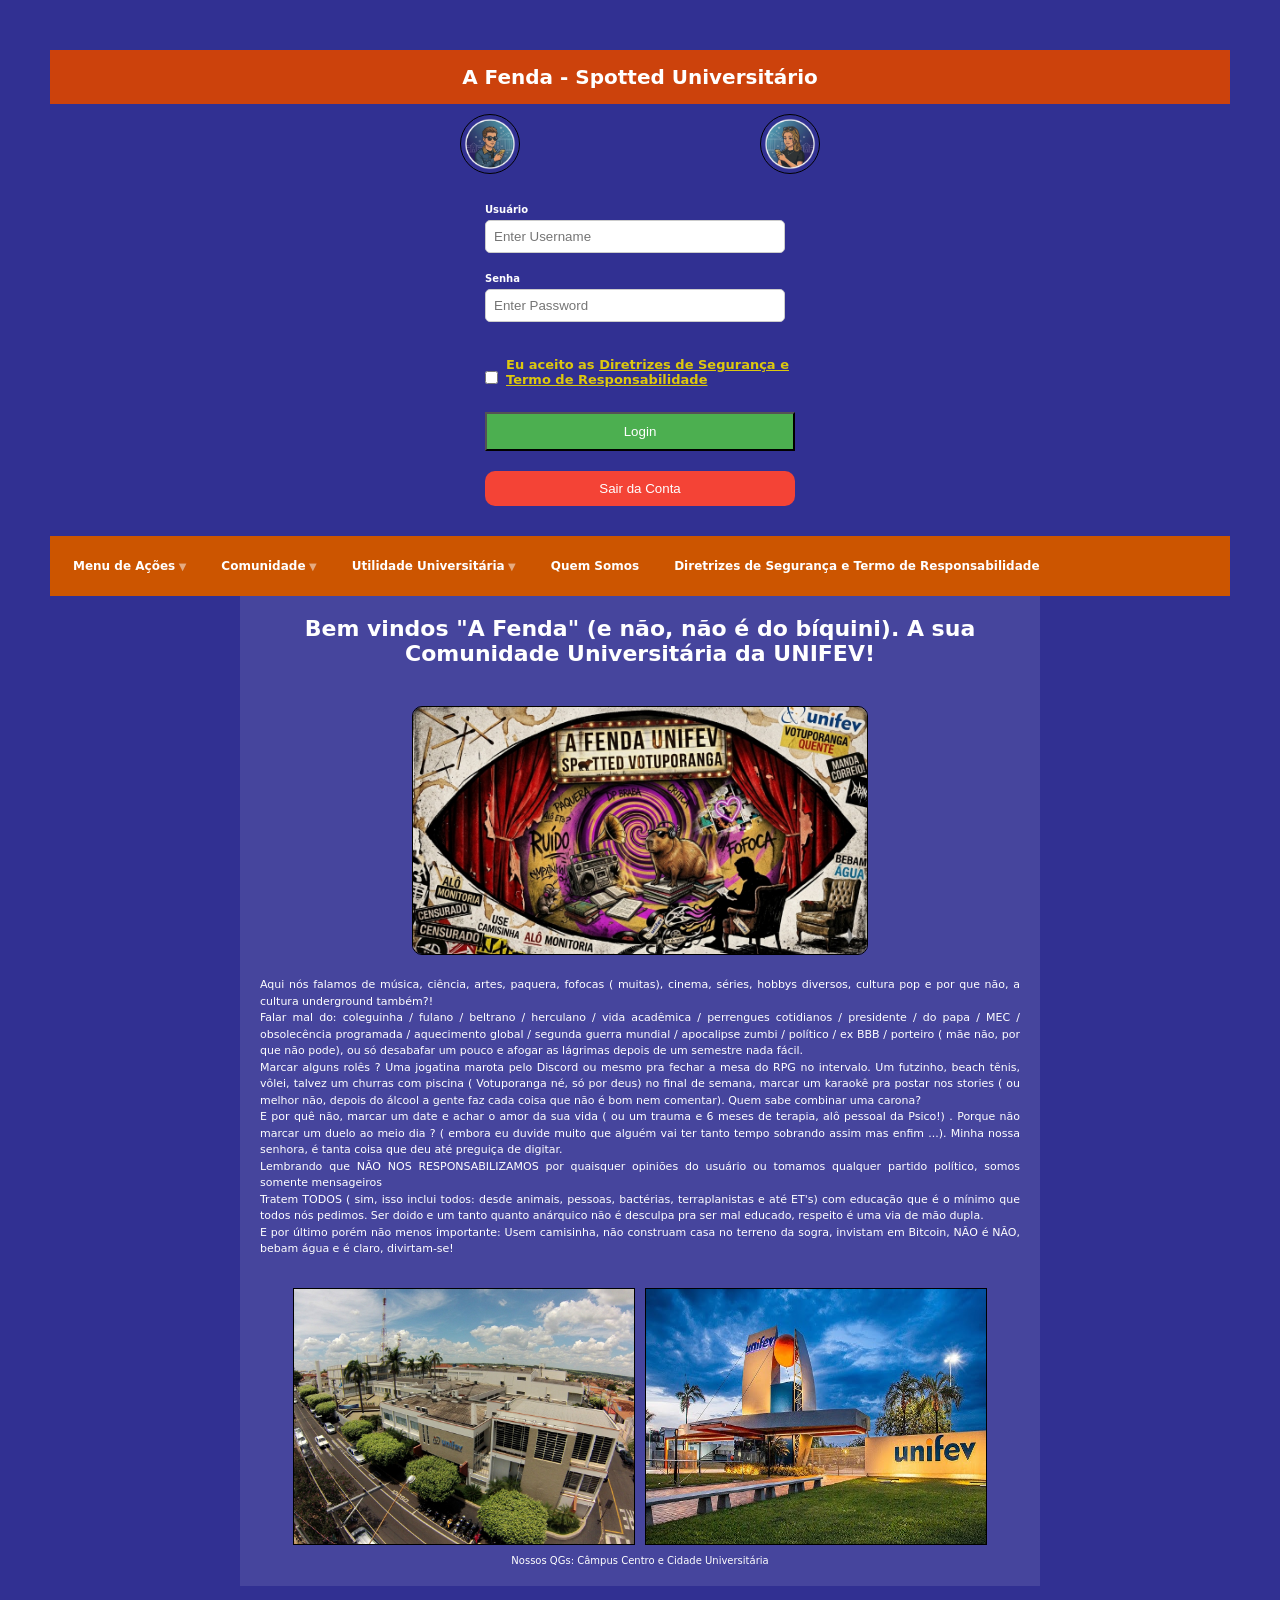
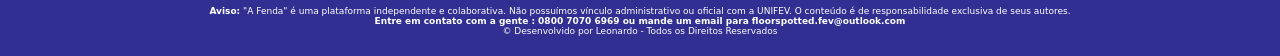
<file: como-realmente-esta/index.html>
<!DOCTYPE html>
<html lang="pt-BR"> 
<head>
    <meta charset="UTF-8">
    <meta name="viewport" content="width=device-width, initial-scale=1.0">
     <title> A Fenda - Spotted Universitário (Votuporanga)</title>
    <meta property="og:title" content="A Fenda - Spotted Universitário">
    <meta name="description" content="O ponto de encontro anônimo dos universitários de Votuporanga. Envie seu correio elegante, confissões e mensagens no feed compartilhado.">
    <link rel="stylesheet" href="estilos.css">

  <style>
     header {
               background-color: rgb(204, 66, 12);
               color: rgb(255, 255, 255);
               padding: 15px ;
               text-align: center;
         }
        .input-group { margin-bottom: 10px; }
        .input-group label, .input-group input { display: block; width: 100%; max-width: 300px; }
        .input-group input { padding: 8px; margin-top: 5px; color: black; }
        
    </style>

    <body style="color:rgb(255, 255, 255); background-color: rgb(49, 48, 146);">
    <header>
        <h1> A Fenda - Spotted Universitário </h1>
    </header>

     <form action="action_page.php" method="post">
    <div class="imgcontainer"> 
      <img src="imagensfoto/img_avatar2.jpg" alt="Avatar" class="avatar" >
      <img src="imagensfoto/img_avatar1.jpg" alt="Avatar" class="avatar" >
    </div>

    <div class="container">
        <div class="input-group">
            <label for="uname"><b>Usuário</b></label>
            <input type="text" placeholder="Enter Username" name="uname" required>
        </div>

        <div class="input-group">
            <label for="psw"><b>Senha</b></label>
            <input type="password" placeholder="Enter Password" name="psw" required>
        </div>

    <div style="margin: 15px 0; display: flex; align-items: center; gap: 8px;">
      <input type="checkbox" name="terms" id="terms" required>
      <label for="terms" style="font-size: 13px; color: #ddc80e; font-weight: bold;">
        Eu aceito as <a href="diretrizes.html" style="color: #ddc80e; text-decoration: underline;">Diretrizes de Segurança e Termo de Responsabilidade</a>
     </label>
   </div>

        <button type="submit" style="background-color: #4CAF50; color: white; padding: 10px; width: 100%; cursor: pointer;">
            Login
        </button>
    
        <button type="button" onclick="deslogar()" class="cancelbtn" style="color: #f44336; margin-top: 10px; width: 100%; color: white; padding: 10px; cursor: pointer;">
           Sair da Conta
        </button>
    </div> 
 </form>

<nav>
    <ul class="menu">
        <li class="menu-item dropdown"> 
            <a href="index.html">Menu de Ações</a>
            <ul class="submenu">
                <li><a href="#">Correio Elegante</a></li>
                <li><a href="#">Mensagem Anônima</a></li>
                <li><a href="#">Feed Principal</a></li>
            </ul>
        </li>
        <li class="menu-item dropdown">
            <a href="#">Comunidade</a>
            <ul class="submenu">
                <li><a href="#">Feed Geral</a></li>
                <li><a href="#">Rolês e Festas</a></li>
            </ul>
        </li>
        <li class="menu-item dropdown">
            <a href="#">Utilidade Universitária</a>
            <ul class="submenu">
                <li><a href="perdidos.html"> Perdidos (porém achados)</a></li>
                <li><a href="#">Promoções</a></li>
                <li><a href="#">Vagas em Repúblicas</a></li>
                <li><a href="#">Divulgue seu evento</a></li>
            </ul>
      </li>
        <li class="menu-item"><a href="quem-somos.html">Quem Somos</a>
        </li>
        <li class="menu-item"><a href="diretrizes.html">Diretrizes de Segurança e Termo de Responsabilidade</a>
      </li>
    </ul>

</nav>

<main style="max-width: 800px; margin: auto; padding: 20px;">
    <article style="text-align: center;">
        <h2 style="font-size: 22px; text-align: center; margin-bottom: 20px;"> Bem vindos "A Fenda" (e não, não é do bíquini). A sua Comunidade Universitária da UNIFEV! </h2>
        <img src="imagensfoto/Capa Entrada.jpg" alt="Capa Home do Site" style="width: 60%; border-radius: 10px; margin: 20px 0;">
    </article>


    <article style="font-size: 11px; line-height: 1.5; text-align: justify;">
        <p> Aqui nós falamos de música, ciência, artes, paquera, fofocas ( muitas), cinema, séries, hobbys diversos, cultura pop e por que não, a cultura underground também?!</p>
        <p> Falar mal do: coleguinha / fulano / beltrano / herculano / vida acadêmica / perrengues cotidianos / presidente / do papa / MEC / obsolecência programada / aquecimento global / segunda guerra mundial / apocalipse zumbi / político / ex BBB / porteiro ( mãe não, por que não pode), ou só desabafar um pouco e afogar as lágrimas depois de um semestre nada fácil. </p> 
    Marcar alguns rolês ? Uma jogatina marota pelo Discord ou mesmo pra fechar a mesa do RPG no intervalo. Um futzinho, beach tênis, vôlei, talvez um churras com piscina ( Votuporanga né, só por deus) no final de semana, marcar um karaokê pra postar nos stories ( ou melhor não, depois do álcool a gente faz cada coisa que não é bom nem comentar). Quem sabe combinar uma carona? 
    <p> E por quê não, marcar um date e achar o amor da sua vida ( ou um trauma e 6 meses de terapia, alô pessoal da Psico!) . Porque não marcar um duelo ao meio dia ? ( embora eu duvide muito que alguém vai ter tanto tempo sobrando assim mas enfim ...). Minha nossa senhora, é tanta coisa que deu até preguiça de digitar.</p>
    <p> Lembrando que NÃO NOS RESPONSABILIZAMOS por quaisquer opiniões do usuário ou tomamos qualquer partido político, somos somente mensageiros </p>
    Tratem TODOS ( sim, isso inclui todos: desde animais, pessoas, bactérias, terraplanistas e até ET's) com educação que é o mínimo que todos nós pedimos. Ser doido e um tanto quanto anárquico não é desculpa pra ser mal educado, respeito é uma via de mão dupla. </p>
        <p> E por último porém não menos importante: Usem camisinha, não construam casa no terreno da sogra, invistam em Bitcoin, NÃO é NÃO, bebam água e é claro, divirtam-se! </p>
    </article>

    <article style="text-align: center; margin-top: 30px;">
        <div style="display: flex; gap: 10px; justify-content: center;">
            <img src="imagensfoto/Campus Centro.jpg" alt="UNIFEV- Câmpus Centro" style="width: 45%;">
            <img src="imagensfoto/Cidade Universitaria.jpg" alt="Cidade Universitária" style="width: 45%;">
        </div>
        <figcaption style="margin-top: 10px;">Nossos QGs: Câmpus Centro e Cidade Universitária</figcaption>
    </article>
</main>

<footer>
    <p> <strong> Aviso:</strong> "A Fenda" é uma plataforma independente e colaborativa. Não possuímos vínculo administrativo ou oficial com a UNIFEV. O conteúdo é de responsabilidade exclusiva de seus autores.</p>
    <strong> Entre em contato com a gente : 0800 7070 6969 ou mande um email para floorspotted.fev@outlook.com </strong>
    <p>&copy; <?php echo date ('Y'); ?>  Desenvolvido por Leonardo - Todos os Direitos Reservados </p>  
</footer>

<script>
    function deslogar() {
        if (confirm("Deseja realmente sair da conta?")) {
           
            alert("Você saiu com sucesso!");
            window.location.href = "login.html"; 
        }
    }
</script>

</body>

</html>
</file>
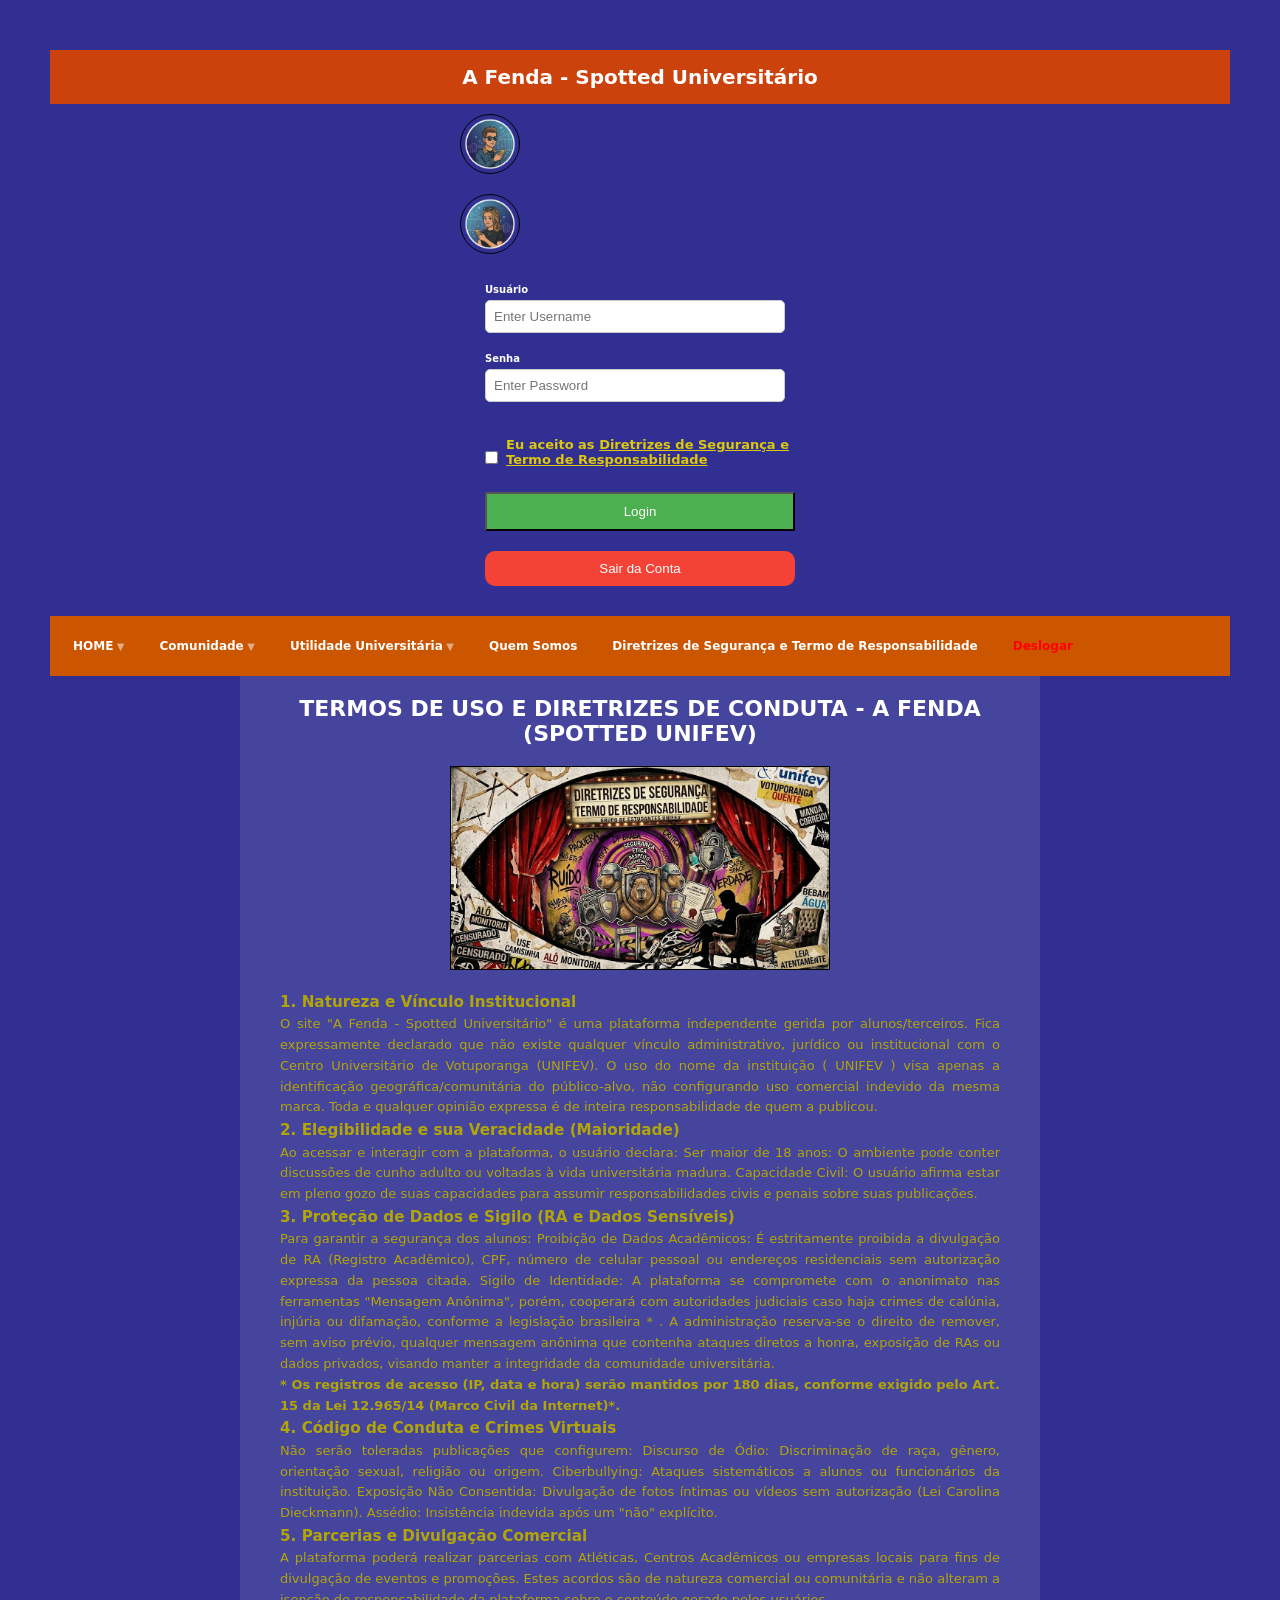
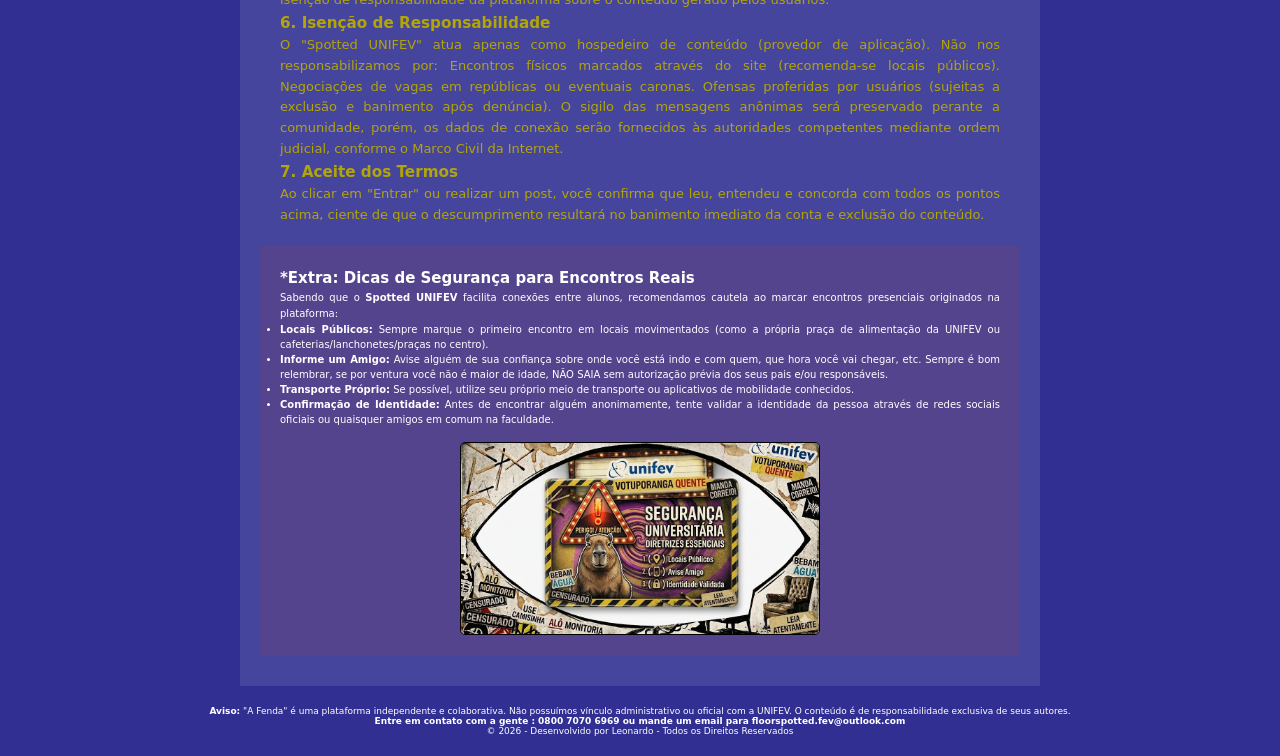
<file: como-realmente-esta/diretrizes.html>
<!DOCTYPE html>
<html lang="pt-BR"> 
<head>
    <meta charset="UTF-8">
    <meta name="viewport" content="width=device-width, initial-scale=1.0">
    <title> A Fenda - Spotted Universitário (Votuporanga)</title>
    <meta property="og:title" content="A Fenda - Spotted Universitário">
    <meta name="description" content="O ponto de encontro anônimo dos universitários de Votuporanga. Envie seu correio elegante, confissões e mensagens no feed compartilhado.">
    <link rel="stylesheet" href="estilos.css">
   
   <style>
    header {
               background-color: rgb(204, 66, 12);
               color: rgb(255, 255, 255);
               padding: 15px ;
               text-align: center;
         }
        .input-group { margin-bottom: 10px; }
        .input-group label, .input-group input { display: block; width: 100%; max-width: 300px; }
        .input-group input { padding: 8px; margin-top: 5px; color: black; }
  </style>

<body style="color: rgb(255, 255, 255); background-color: rgb(49, 48, 146);"> </style>
    <header>
        <h1> A Fenda - Spotted Universitário </h1>
    </header>
        <title>Upload de Avatar</title>
   
    <form action="action_page.php" method="post">
    <div class="imgcontainer">
        <img src="imagensfoto/img_avatar2.jpg" alt="Avatar" class="avatar"> 
    </div>
    <div class="imgcontainer">
      <img src="imagensfoto/img_avatar1.jpg" alt="Avatar" class="avatar">
    </div>

    <div class="container">
        <div class="input-group">
            <label for="uname"><b>Usuário</b></label>
            <input type="text" placeholder="Enter Username" name="uname" required>
        </div>

        <div class="input-group">
            <label for="psw"><b>Senha</b></label>
            <input type="password" placeholder="Enter Password" name="psw" required>
        </div>

    <div style="margin: 15px 0; display: flex; align-items: center; gap: 8px;">
      <input type="checkbox" name="terms" id="terms" required>
      <label for="terms" style="font-size: 13px; color: #ddc80e; font-weight: bold;">
        Eu aceito as <a href="diretrizes.html" style="color: #ddc80e; text-decoration: underline;">Diretrizes de Segurança e Termo de Responsabilidade</a>
      </label>
   </div>

         <button type="submit" style="background-color: #4CAF50; color: white; padding: 10px; width: 100%; cursor: pointer;">
            Login
        </button>

        <button type="button" onclick="deslogar()" class="cancelbtn" style="background-color: #f44336; margin-top: 10px; width: 100%; color: white; padding: 10px; cursor: pointer;">
           Sair da Conta
        </button>
    </div> 
</form>

<nav>
  <ul class="menu">
    <li class="menu-item dropdown"> 
      <a href="index.html">HOME</a>
      <ul class="submenu">
        <li><a href="#">Correio Elegante</a></li>
        <li><a href="#">Mensagem Anônima</a></li>
        <li><a href="#">Feed Principal</a></li>
      </ul>
    </li>
    <li class="menu-item dropdown">
      <a href="#">Comunidade</a>
      <ul class="submenu">
        <li><a href="#">Feed Geral</a></li>
        <li><a href="#">Rolês e Festas</a></li>
      </ul>
    </li>
    <li class="menu-item dropdown">
      <a href="#">Utilidade Universitária</a>
      <ul class="submenu">
        <li><a href="perdidos.html">Perdidos (porém achados)</a></li>
        <li><a href="#">Promoções</a></li>
        <li><a href="#">Vagas em Repúblicas</a></li>
        <li><a href="#">Divulgue seu evento</a></li>
      </ul>
    </li>
    <li class="menu-item">
      <a href="quem-somos.html">Quem Somos</a>
    </li>
    <li class="menu-item">
      <a href="diretrizes.html">Diretrizes de Segurança e Termo de Responsabilidade</a>
    </li>
       <li class="menu-item">
      <a href="index.html" onclick="deslogar()" style="color: rgb(255, 0, 0);">Deslogar</a>
    </li>
  </ul>

</nav>
<main style="max-width: 800px; margin: auto;">
    <article>
<h2 style="font-size: 22px; text-align: center; margin-bottom: 20px;"> TERMOS DE USO E DIRETRIZES DE CONDUTA - A FENDA (SPOTTED UNIFEV) </h2>
    </article>
<div style="display: flex; gap: 10px; justify-content:center;">
<img src="imagensfoto/Capa Termos de Segurança.jpg" alt="Capa dos Termos de Segurança" width=50%>
</div>
 <article style="color: #b1a508; font-size: 13px; padding: 20px; line-height: 1.6;"> 
<h3> 1. Natureza e Vínculo Institucional</h3>
O site "A Fenda - Spotted Universitário" é uma plataforma independente gerida por alunos/terceiros. Fica expressamente declarado que não existe qualquer vínculo administrativo, jurídico ou institucional com o Centro Universitário de Votuporanga (UNIFEV). O uso do nome da instituição ( UNIFEV ) visa apenas a identificação geográfica/comunitária do público-alvo, não configurando uso comercial indevido da mesma marca.
 Toda e qualquer opinião expressa é de inteira responsabilidade de quem a publicou.
<h3>2. Elegibilidade e sua Veracidade (Maioridade)</h3>
Ao acessar e interagir com a plataforma, o usuário declara:
Ser maior de 18 anos: O ambiente pode conter discussões de cunho adulto ou voltadas à vida universitária madura.
Capacidade Civil: O usuário afirma estar em pleno gozo de suas capacidades para assumir responsabilidades civis e penais sobre suas publicações.
<h3>3. Proteção de Dados e Sigilo (RA e Dados Sensíveis)</h3>
Para garantir a segurança dos alunos:
Proibição de Dados Acadêmicos: É estritamente proibida a divulgação de RA (Registro Acadêmico), CPF, número de celular pessoal ou endereços residenciais sem autorização expressa da pessoa citada.
Sigilo de Identidade: A plataforma se compromete com o anonimato nas ferramentas "Mensagem Anônima", porém, cooperará com autoridades judiciais caso haja crimes de calúnia, injúria ou difamação, conforme a legislação brasileira * . A administração reserva-se o direito de remover, sem aviso prévio, qualquer mensagem anônima que contenha ataques diretos a honra, exposição de RAs ou dados privados, visando manter a integridade da comunidade universitária.
<p><strong> * Os registros de acesso (IP, data e hora) serão mantidos por 180 dias, conforme exigido pelo Art. 15 da Lei 12.965/14 (Marco Civil da Internet)*. </strong></p>
<h3>4. Código de Conduta e Crimes Virtuais</h3>
Não serão toleradas publicações que configurem:
Discurso de Ódio: Discriminação de raça, gênero, orientação sexual, religião ou origem.
Ciberbullying: Ataques sistemáticos a alunos ou funcionários da instituição.
Exposição Não Consentida: Divulgação de fotos íntimas ou vídeos sem autorização (Lei Carolina Dieckmann).
Assédio: Insistência indevida após um "não" explícito.
<h3>5. Parcerias e Divulgação Comercial</h3>
A plataforma poderá realizar parcerias com Atléticas, Centros Acadêmicos ou empresas locais para fins de divulgação de eventos e promoções. Estes acordos são de natureza comercial ou comunitária e não alteram a isenção de responsabilidade da plataforma sobre o conteúdo gerado pelos usuários.
<h3>6. Isenção de Responsabilidade</h3>
O "Spotted UNIFEV" atua apenas como hospedeiro de conteúdo (provedor de aplicação). Não nos responsabilizamos por:
Encontros físicos marcados através do site (recomenda-se locais públicos).
Negociações de vagas em repúblicas ou eventuais caronas.
Ofensas proferidas por usuários (sujeitas a exclusão e banimento após denúncia).
O sigilo das mensagens anônimas será preservado perante a comunidade, porém, os dados de conexão serão fornecidos às autoridades competentes mediante ordem judicial, conforme o Marco Civil da Internet.
<h3>7. Aceite dos Termos</h3>
Ao clicar em "Entrar" ou realizar um post, você confirma que leu, entendeu e concorda com todos os pontos acima, ciente de que o descumprimento resultará no banimento imediato da conta e exclusão do conteúdo.
    </article>

  <article style="background-color: rgba(204, 66, 12, 0.1); padding: 20px; line-height: 1.6;">
    <h2> *Extra: Dicas de Segurança para Encontros Reais </h2>
    <p> Sabendo que o <strong>Spotted UNIFEV</strong> facilita conexões entre alunos, recomendamos cautela ao marcar encontros presenciais originados na plataforma: </p>
    
    <ul style="line-height: 1.5;">
        <li><strong>Locais Públicos:</strong> Sempre marque o primeiro encontro em locais movimentados (como a própria praça de alimentação da UNIFEV ou cafeterias/lanchonetes/praças no centro).</li>
        <li><strong>Informe um Amigo:</strong> Avise alguém de sua confiança sobre onde você está indo e com quem, que hora você vai chegar, etc. Sempre é bom relembrar, se por ventura você não é maior de idade, NÃO SAIA sem autorização prévia dos seus pais e/ou responsáveis.</li>
        <li><strong>Transporte Próprio:</strong> Se possível, utilize seu próprio meio de transporte ou aplicativos de mobilidade conhecidos.</li>
        <li><strong>Confirmação de Identidade:</strong> Antes de encontrar alguém anonimamente, tente validar a identidade da pessoa através de redes sociais oficiais ou quaisquer amigos em comum na faculdade.</li>
    </ul>

    <div style="display: flex; justify-content: center; margin-top: 15px;">
        <img src="imagensfoto/seguranca universitaria.jpg" alt="Dica de Segurança" width="50%" style="border-radius: 5px;">
    </div>
</article>
  <br>
</main>

<footer> 
  <p> <strong> Aviso:</strong> "A Fenda" é uma plataforma independente e colaborativa. Não possuímos vínculo administrativo ou oficial com a UNIFEV. O conteúdo é de responsabilidade exclusiva de seus autores.</p>
  <strong> Entre em contato com a gente : 0800 7070 6969 ou mande um email para floorspotted.fev@outlook.com </strong>
  <p>&copy; 2026 - Desenvolvido por Leonardo - Todos os Direitos Reservados </p>  
</footer>

<script>
    function deslogar() {
        if (confirm("Deseja realmente sair da conta?")) {
            
            alert("Você saiu com sucesso!");
            window.location.href = "index.html"; 
        }
    }
</script>

</body>

</html>
</file>
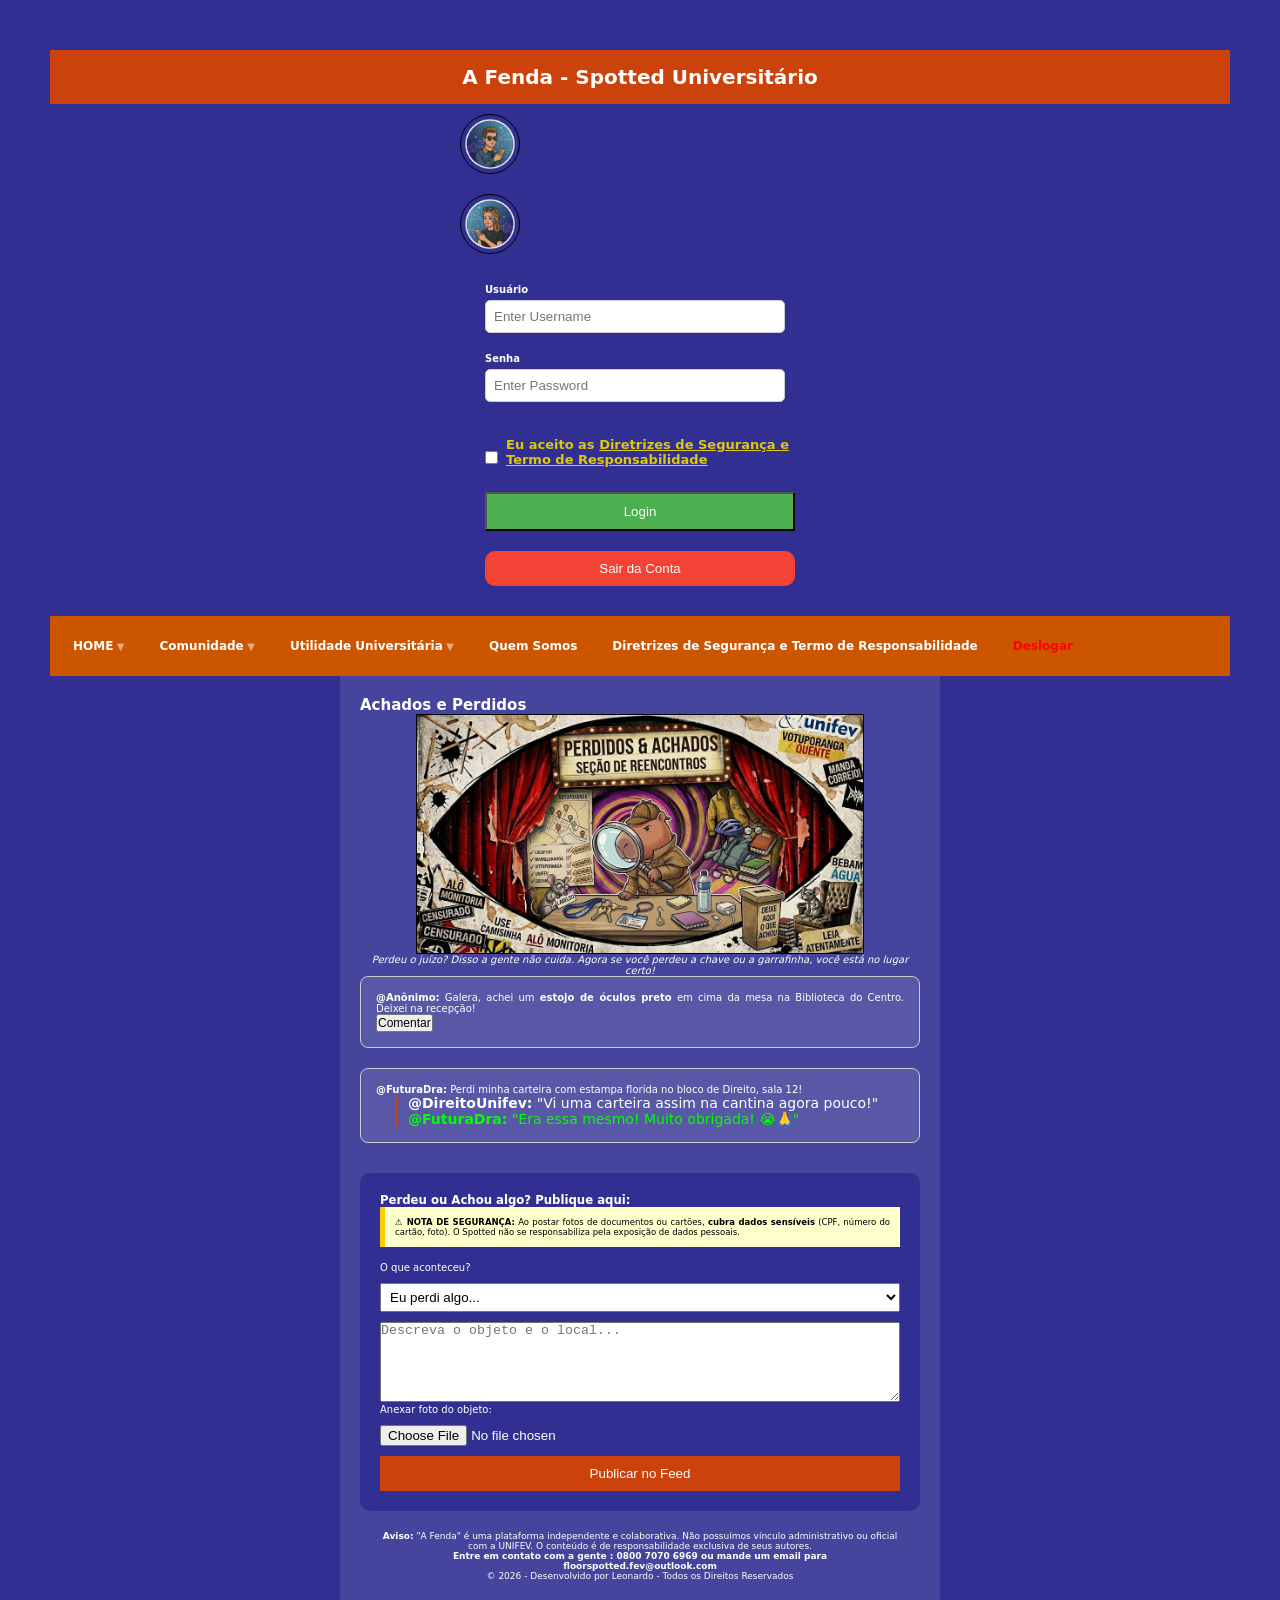
<file: como-realmente-esta/perdidos.html>
<!DOCTYPE html>
<html lang="pt-BR"> 
<head>
    <meta charset="UTF-8">
    <meta name="viewport" content="width=device-width, initial-scale=1.0">
    <title> A Fenda - Spotted Universitário (Votuporanga)</title>
    <meta property="og:title" content="A Fenda - Spotted Universitário">
    <meta name="description" content="O ponto de encontro anônimo dos universitários de Votuporanga. Envie seu correio elegante, confissões e mensagens no feed compartilhado.">
    <link rel="stylesheet" href="estilos.css">

  <style>
     header {
               background-color: rgb(204, 66, 12);
               color: rgb(255, 255, 255);
               padding: 15px ;
               text-align: center;
         }
        .input-group { margin-bottom: 10px; }
        .input-group label, .input-group input { display: block; width: 100%; max-width: 300px; }
        .input-group input { padding: 8px; margin-top: 5px; color: black; }
        
  </style>

<body style="color:rgb(255, 255, 255); background-color: rgb(49, 48, 146);">
    <header>
        <h1> A Fenda - Spotted Universitário </h1>
    </header>
     <form action="action_page.php" method="post">
    <div class="imgcontainer">
        <img src="imagensfoto/img_avatar2.jpg" alt="Avatar" class="avatar" text=alignment: left;"> 
    </div>
    <div class="imgcontainer">
      <img src="imagensfoto/img_avatar1.jpg" alt="Avatar" class="avatar" text=alignment: right;">
    </div>

    <div class="container">
        <div class="input-group">
            <label for="uname"><b>Usuário</b></label>
            <input type="text" placeholder="Enter Username" name="uname" required>
        </div>

        <div class="input-group">
            <label for="psw"><b>Senha</b></label>
            <input type="password" placeholder="Enter Password" name="psw" required>
        </div>

    <div style="margin: 15px 0; display: flex; align-items: center; gap: 8px;">
       <input type="checkbox" name="terms" id="terms" required>
       <label for="terms" style="font-size: 13px; color: #ddc80e; font-weight: bold;">
        Eu aceito as <a href="diretrizes.html" style="color: #ddc80e; text-decoration: underline;">Diretrizes de Segurança e Termo de Responsabilidade</a>
      </label>
    </div>

        <button type="submit" style="background-color: #4CAF50; color: white; padding: 10px; width: 100%; cursor: pointer;">
            Login
        </button>
    
        <button type="button" onclick="deslogar()" class="cancelbtn" style="color: #f44336; margin-top: 10px; width: 100%; color: white; padding: 10px; cursor: pointer;">
           Sair da Conta
        </button>
    </div> 
 </form>

<nav>
  <ul class="menu">
    <li class="menu-item dropdown"> 
      <a href="index.html">HOME</a>
      <ul class="submenu">
        <li><a href="#">Correio Elegante</a></li>
        <li><a href="#">Mensagem Anônima</a></li>
        <li><a href="#">Feed Principal</a></li>
      </ul>
    </li>
    <li class="menu-item dropdown">
      <a href="#">Comunidade</a>
      <ul class="submenu">
        <li><a href="#">Feed Geral</a></li>
        <li><a href="#">Rolês e Festas</a></li>
      </ul>
    </li>
    <li class="menu-item dropdown">
      <a href="#">Utilidade Universitária</a>
      <ul class="submenu">
        <li><a href="perdidos.html">Perdidos (porém achados)</a></li>
        <li><a href="#">Promoções</a></li>
        <li><a href="#">Vagas em Repúblicas</a></li>
        <li><a href="#">Divulgue seu evento</a></li>
      </ul>
    </li>
    <li class="menu-item">
      <a href="quem-somos.html">Quem Somos</a>
    </li>
    <li class="menu-item">
      <a href="diretrizes.html">Diretrizes de Segurança e Termo de Responsabilidade</a>
     </li>
    <li class="menu-item">
      <a href="index.html" onclick="deslogar()" style="color: rgb(255, 0, 0);">Deslogar</a>
    </li>
  </ul>
</nav>

<main style="max-width: 600px; margin: auto;">
   <article>
    <h2>Achados e Perdidos</h2>
    <div style="display: flex; gap: 10px; justify-content:center;">
        <img src="imagensfoto/Capa Achados e Perdidos.jpg" alt="Capa do Achados e Perdidos" width="80%">
    </div>
    <p style="text-align: center; font-style: italic;">
        Perdeu o juízo? Disso a gente não cuida. Agora se você perdeu a chave ou a garrafinha, você está no lugar certo!
    </p>
    <div class="post-item" style="border: 1px solid #ccc; padding: 15px; margin-bottom: 20px; border-radius: 8px; background-color: rgba(255,255,255,0.1);">
        <p><strong>@Anônimo:</strong> Galera, achei um <strong>estojo de óculos preto</strong> em cima da mesa na Biblioteca do Centro. Deixei na recepção!</p>
        <button type="button" style="font-size: 12px;">Comentar</button>
    </div>

    <div class="post-item" style="border: 1px solid #ccc; padding: 15px; margin-bottom: 20px; border-radius: 8px; background-color: rgba(255,255,255,0.1);">
        <p><strong>@FuturaDra:</strong> Perdi minha carteira com estampa florida no bloco de Direito, sala 12!</p>
        <div style="margin-left: 20px; border-left: 2px solid rgb(204, 66, 12); padding-left: 10px;">
            <p style="font-size: 14px;"><strong>@DireitoUnifev:</strong> "Vi uma carteira assim na cantina agora pouco!"</p>
            <p style="font-size: 14px; color: #00ff00;"><strong>@FuturaDra:</strong> "Era essa mesmo! Muito obrigada! 😭🙏"</p>
        </div>

    </div>
    <section style="background-color: #313092; padding: 20px; border-radius: 10px; margin-top: 30px;">
        <h3>Perdeu ou Achou algo? Publique aqui:</h3>
        <p style="background-color: #ffffcc; color: #000; padding: 10px; font-size: 0.85em; border-left: 5px solid #ffcc00; margin-bottom: 15px;">
            <strong>⚠️ NOTA DE SEGURANÇA:</strong> Ao postar fotos de documentos ou cartões, 
            <strong>cubra dados sensíveis</strong> (CPF, número do cartão, foto). O Spotted não se responsabiliza pela 
            exposição de dados pessoais.
        </p>
        <form>
            <label>O que aconteceu?</label><br>
            <select style="width: 100%; padding: 5px; margin: 10px 0;">
                <option>Eu perdi algo...</option>
                <option>Eu achei algo...</option>
            </select>
            <textarea placeholder="Descreva o objeto e o local..." style="width: 100%; height: 80px;"></textarea>
            <label for="foto">Anexar foto do objeto:</label><br>
            <input type="file" id="foto" name="foto" style="margin: 10px 0;"><br>
            <button type="submit" style="background-color: rgb(204, 66, 12); color: white; border: none; padding: 10px 20px; cursor: pointer; width: 100%;">
                Publicar no Feed
            </button>
        </form>
    </section>
</article>

<footer> 
  <p> <strong> Aviso:</strong> "A Fenda" é uma plataforma independente e colaborativa. Não possuímos vínculo administrativo ou oficial com a UNIFEV. O conteúdo é de responsabilidade exclusiva de seus autores.</p>
  <strong> Entre em contato com a gente : 0800 7070 6969 ou mande um email para floorspotted.fev@outlook.com </strong>
  <p>&copy; 2026 - Desenvolvido por Leonardo - Todos os Direitos Reservados </p>  
</footer>

<script>
    function deslogar() {
        if (confirm("Deseja realmente sair da conta?")) {
            
            alert("Você saiu com sucesso!");
            window.location.href = "index.html"; 
        }
    }
</script>

</body>


</html>
</file>
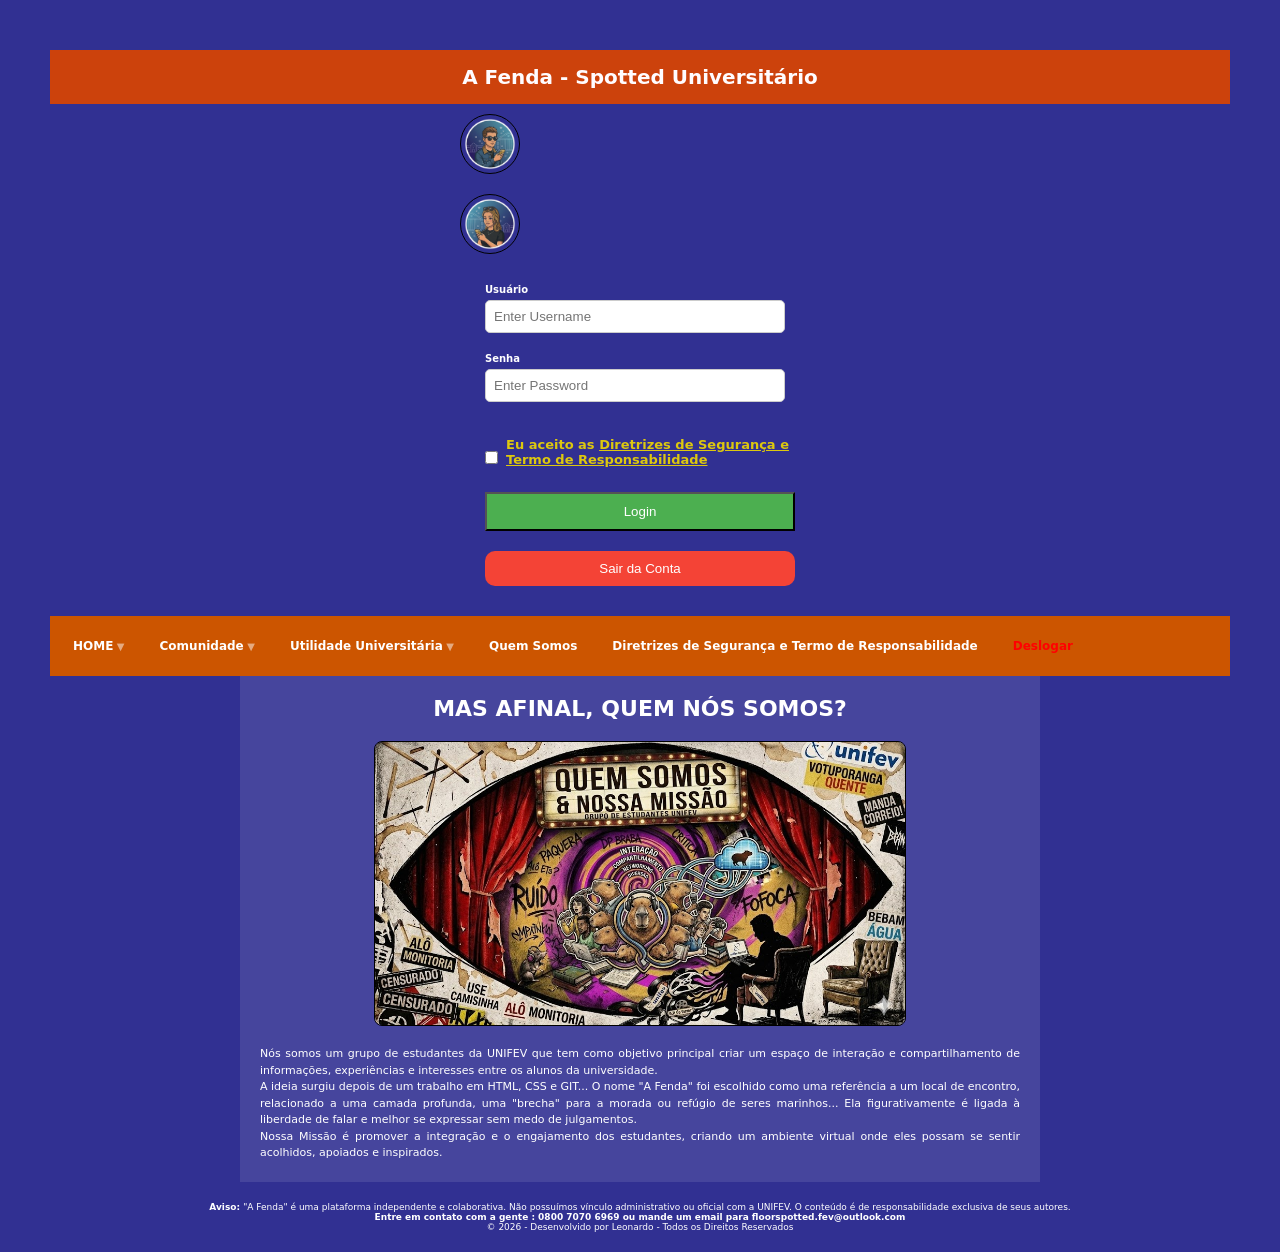
<file: como-realmente-esta/quem-somos.html>
<!DOCTYPE html>
<html lang="pt-BR"> 
<head>
    <meta charset="UTF-8">
    <meta name="viewport" content="width=device-width, initial-scale=1.0">
    <title> A Fenda - Spotted Universitário (Votuporanga) </title>
    <meta property="og:title" content="A Fenda - Spotted Universitário">
    <meta name="description" content="O ponto de encontro anônimo dos universitários de Votuporanga. Envie seu correio elegante, confissões e mensagens no feed compartilhado.">
    <link rel="stylesheet" href="estilos.css">
 
  <style>
    header {
               background-color: rgb(204, 66, 12);
               color: rgb(255, 252, 255);
               padding: 15px ;
               text-align: center;
         }
        .input-group { margin-bottom: 10px; }
        .input-group label, .input-group input { display: block; width: 100%; max-width: 300px; }
        .input-group input { padding: 8px; margin-top: 5px; color: black; }
        
   </style>

 <body style="color:rgb(255, 255, 255); background-color: rgb(49, 48, 146);">
    <header>
        <h1> A Fenda - Spotted Universitário </h1>
    </header>

     <form action="action_page.php" method="post">
    <div class="imgcontainer">
        <img src="imagensfoto/img_avatar2.jpg" alt="Avatar" class="avatar" text=alignment: left;"> 
    </div>
    <div class="imgcontainer">
      <img src="imagensfoto/img_avatar1.jpg" alt="Avatar" class="avatar" text=alignment: right;">
    </div>

    <div class="container">
        <div class="input-group">
            <label for="uname"><b>Usuário</b></label>
            <input type="text" placeholder="Enter Username" name="uname" required>
        </div>

        <div class="input-group">
            <label for="psw"><b>Senha</b></label>
            <input type="password" placeholder="Enter Password" name="psw" required>
        </div>

    <div style="margin: 15px 0; display: flex; align-items: center; gap: 8px;">
       <input type="checkbox" name="terms" id="terms" required>
       <label for="terms" style="font-size: 13px; color: #ddc80e; font-weight: bold;">
        Eu aceito as <a href="diretrizes.html" style="color: #ddc80e; text-decoration: underline;"> Diretrizes de Segurança e Termo de Responsabilidade</a>
      </label>
    </div>

        <button type="submit" style="background-color: #4CAF50; color: white; padding: 10px; width: 100%; cursor: pointer;">
            Login
        </button>

        <button type="button" onclick="deslogar()" class="cancelbtn" style="color: #f44336; margin-top: 10px; width: 100%; color: white; padding: 10px; cursor: pointer;">
           Sair da Conta
        </button>
    </div> 
</form>

<nav>
  <ul class="menu">
    <li class="menu-item dropdown"> 
      <a href="index.html">HOME</a>
      <ul class="submenu">
        <li><a href="#">Correio Elegante</a></li>
        <li><a href="#">Mensagem Anônima</a></li>
        <li><a href="#">Feed Principal</a></li>
      </ul>
    </li>
    <li class="menu-item dropdown">
      <a href="#">Comunidade</a>
      <ul class="submenu">
        <li><a href="#">Feed Geral</a></li>
        <li><a href="#">Rolês e Festas</a></li>
      </ul>
    </li>
    <li class="menu-item dropdown">
      <a href="#">Utilidade Universitária</a>
      <ul class="submenu">
        <li><a href="perdidos.html">Perdidos (porém achados)</a></li>
        <li><a href="#">Promoções</a></li>
        <li><a href="#">Vagas em Repúblicas</a></li>
        <li><a href="#">Divulgue seu evento</a></li>
      </ul>
    </li>
    <li class="menu-item">
      <a href="quem-somos.html">Quem Somos</a>
    </li>
    <li class="menu-item">
      <a href="diretrizes.html">Diretrizes de Segurança e Termo de Responsabilidade</a>
    </li>
       <li class="menu-item">
      <a href="index.html" onclick="deslogar()" style="color: rgb(255, 0, 0);">Deslogar</a>
    </li>
  </ul>

</nav>
<main style="max-width: 800px; margin: auto;">
    <article>
  <h2 style="font-size: 22px; text-align: center; margin-bottom: 20px;"> MAS AFINAL, QUEM NÓS SOMOS? </h2>
  <div style="display: flex; flex-direction: column; gap: 20px; align-items: center;">
    <img src="imagensfoto/Capa Quem Somos e Missao.jpg" alt="Capa do quem somos" style="width: 70%; max-width: 600px; border-radius: 8px;">
    <div style="font-size: 11px; line-height: 1.5; text-align: justify;">
      <p> Nós somos um grupo de estudantes da UNIFEV que tem como objetivo principal criar um espaço de interação e compartilhamento de informações, experiências e interesses entre os alunos da universidade. </p>
      <p> A ideia surgiu depois de um trabalho em HTML, CSS e GIT... O nome "A Fenda" foi escolhido como uma referência a um local de encontro, relacionado a uma camada profunda, uma "brecha" para a morada ou refúgio de seres marinhos... Ela figurativamente é ligada à liberdade de falar e melhor se expressar sem medo de julgamentos. </p>
      <p> Nossa Missão é promover a integração e o engajamento dos estudantes, criando um ambiente virtual onde eles possam se sentir acolhidos, apoiados e inspirados. </p>
    </div>
  </div>
</article>

</main>

<footer>
 <p> <strong> Aviso: </strong> "A Fenda" é uma plataforma independente e colaborativa. Não possuímos vínculo administrativo ou oficial com a UNIFEV. O conteúdo é de responsabilidade exclusiva de seus autores.</p>
  <strong> Entre em contato com a gente : 0800 7070 6969 ou mande um email para floorspotted.fev@outlook.com </strong>
  <p>&copy; 2026 - Desenvolvido por Leonardo - Todos os Direitos Reservados </p>  
</footer>

<script>
    function deslogar() {
        if (confirm("Deseja realmente sair da conta?")) {
            
            alert("Você saiu com sucesso!");
            window.location.href = "index.html"; 
        }
    }
</script>

</body>


</html>
</file>
<file: como-realmente-esta/estilos.css>
*{ margin: 0; padding: 0; box-sizing:border-box;}

:root {
    --cor-principal: #004a8d; /* Exemplo de azul UNIFEV */
    --cor-hover: #0066c0;
    --cor-logout: #e74c3c; /* Vermelho para o Sair */
}

.nav-link:hover {
    background-color: var(--cor-hover);
    transform: translateY(-2px); /* Dá um efeito leve de levitação */
    transition: 0.3s;
}



body,html {
 height: 100%;
 background-color: rgb(49, 48, 146);
 font-family: system-ui, -apple-system, BlinkMacSystemFont, 'Segoe UI', 'Roboto', Oxygen, Ubuntu, Cantarell, 'Open Sans', Helvetica Neue, sans-serif;
 font-size: 10px;
 margin: 0px;
 margin-inline: 0px;
 padding: 25px;
}

    header {
        background-color: rgb(204, 66, 12);
        color: rgb(255, 252, 255);
        padding: 15px;
        text-align: center;
    }

    .imgcontainer {
      display: flex;
      justify-content: space-between;
      align-items: center;
      padding: 10px 20px;
      margin: 0 auto;
      max-width: 400px;
    }

    .avatar {
    width: 60px;
    height: 60px;
    border-radius: 50%;
    object-fit: cover;
    outline: none;
    background: transparent;
    }

    .container {
      
        display: flex;
        margin: 0 auto;         
        padding: 20px;
        display: flex;
        flex-direction: column; 
        max-width: 350px;
        margin: auto;
    }

    
    .container label, 
    .container input[type="text"], 
    .container input[type="password"], 
    .container button { 
        display: block; 
        width: 100%; 
        margin-bottom: 10px; 
    }

    .container input[type="checkbox"] {
        display: inline-block;
        width: auto;
    }

nav li 
{margin: 12px ; }

nav ul {
  color: rgb(224, 106, 59);
  display: flex;
  padding: 11px;
  list-style: none;
}

nav li ul li { 
  color: rgb(224, 106, 59) ;
  list-style: none; }

nav li a:hover { 
  text-decoration: underline;
  color: #999999; 
}

main { 
  max-width: 600px ;
  text-align: justify; 
  margin: 20px auto;
  padding: 20px;
  background-color: #665db6;
  background-color: rgba(255, 255, 255, 0.1);
}


img{
  max-width: 100%;
  height: auto;
  border: #000 solid 1px;
}


.menu {
  display: flex;
  flex-wrap: wrap; 
  list-style: none;
  z-index: 1000;      
  background:#CC5500 ;
  padding: 11px;  
  min-width: 150px;
  gap: 11px;
}

.menu-item {
  position: relative; 
}

.menu-item a { color: white;
  text-decoration: none;
  font-weight: bold;
}

.submenu {
  display: none;
  flex-direction: column; 
  position: absolute; 
  background-color: rgb(60, 58, 160); 
  z-index: 1000;      
  min-width: 200px;
  padding: 10px;
  box-shadow: 0px 8px 16px rgba(0,0,0,0.2); 
  border-radius: 5%;
}

.submenu li {
    padding: 10px;
    border-bottom: 1px solid #555;
}

.submenu li:hover {
    background-color: #215ac5;

}

.menu-item:hover .submenu {
    display: block;
}

.dropdown > a::after {
  content: ' ▼';
  font-size: 10px;
  vertical-align: middle;
  opacity: 0.5;
}

.dropdown:hover > a::after {
  content: ' ▲';
}


.dropdown:hover .submenu {
  display: flex; 
  flex-direction: column;
}




nav a { 
    color: rgb(245, 245, 245);
     text-decoration: none;
     font-size: 12px;
     
}

.modal {
  display: none;
  position: fixed; 
  z-index: 1; 
  left: 0;
  top: 0;
  width: 100%; 
  height: 100%; 
  overflow: auto; 
  background-color: rgb(0,0,0); 
  background-color: rgba(0,0,0,0.4); 
  padding-top: 60px;
}



.modal-content {
  background-color: #eeeeee;
  margin: 5px auto; 
  border: 1px solid #888;
  width: 80%; 
}

.close {
  
  position: absolute;
  right: 25px;
  top: 0;
  color: #000;
  font-size: 35px;
  font-weight: bold;
}


.close:hover,
.close:focus {
  color: red;
  cursor: pointer;
}


.animate {
  -webkit-animation: animatezoom 0.6s;
  animation: animatezoom 0.6s
}

@-webkit-keyframes animatezoom {
  from {-webkit-transform: scale(0)}
  to {-webkit-transform: scale(1)}
}

@keyframes animatezoom {
  from {transform: scale(0)}
  to {transform: scale(1)}
}


.login ::-webkit-validation-bubble-text-block {
color:#eeeeee;
border-style: double;
}


.container input, .container button {
    padding: 10px;
    width: 100%;            
}
.login-form {
    background-color: #2a2a2a; 
    padding: 20px;
    border-radius: 10px;
    max-width: 400px;
    margin: 20px auto;
    font-family: Arial, sans-serif;
}

::-webkit-textfield-decoration-container {
  text-align: justify;
  vertical-align: middle;
}
.input-group {
    margin-bottom: 15px;
}

.input-group label {
    display: block;
    margin-bottom: 5px;
    color: #fff;
}

.input-group input {
    width: 100%;
    padding: 12px;
    border: 1px solid #ccc;
    border-radius: 5px;
    box-sizing: border-box; 
}

.login-btn {
    background-color: #cc420c;
    color: white;
    padding: 14px 20px;
    border: none;
    border-radius: 5px;
    cursor: pointer;
    width: 100%;
    font-size: 16px;
    font-weight: bold;
    margin-top: 10px;
}

.login-btn:hover {
    background-color: #a3350a;
}


.checkbox-group {
    font-size: 14px;
    margin: 15px 0;
}

.footer-form {
    display: flex;
    justify-content: space-between;
    align-items: center;
    margin-top: auto;
}

.cancelbtn {
    background-color: #f44336;
    color: white;
    padding: 10px 18px;
    border: none;
    border-radius: 10px;
    cursor: pointer;
}

 footer { text-align: center;
              font-size: 9px; 
              padding: 20px ;
              margin-top: auto;}
</file>
